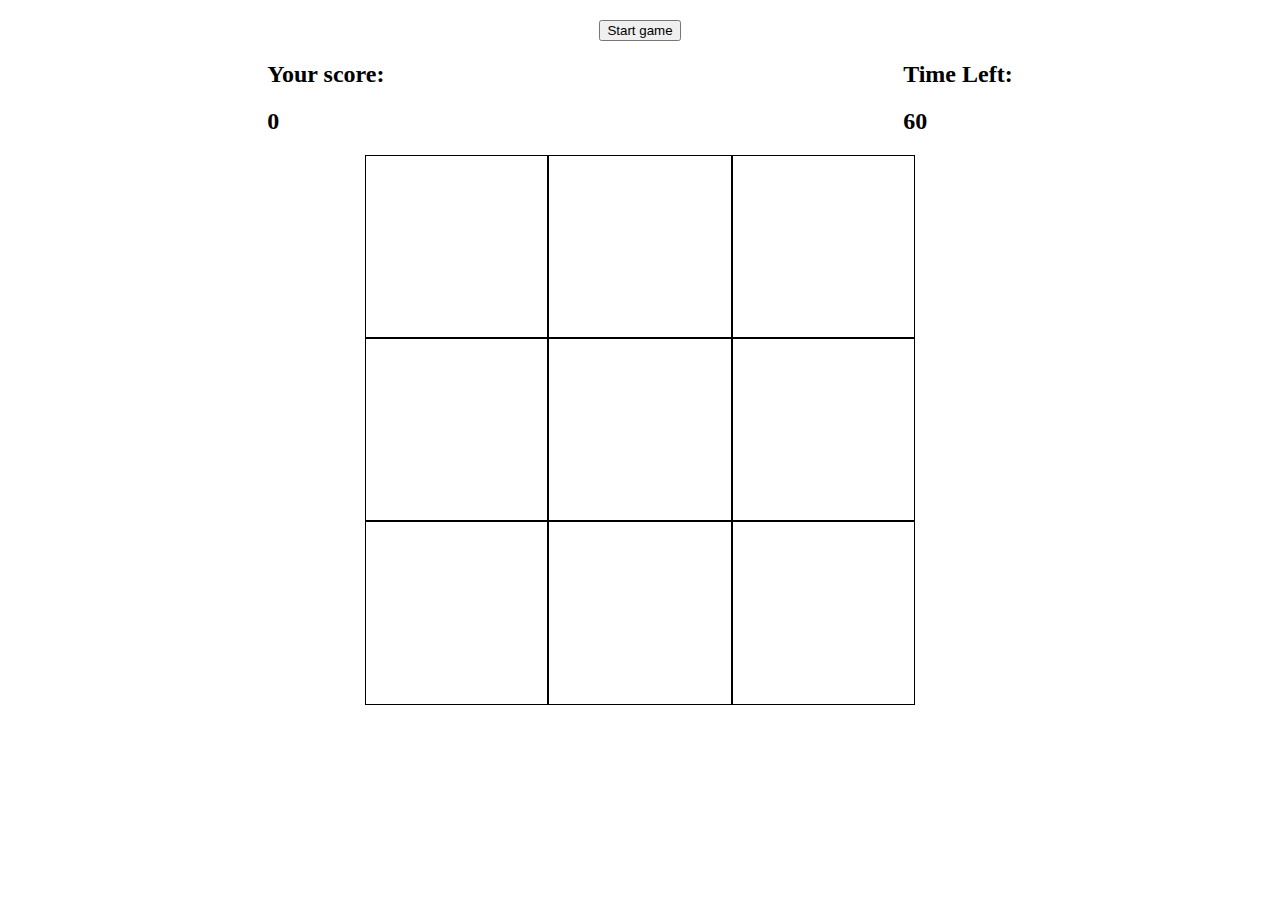
<file: index.html>
<!DOCTYPE html>

<html lang="en">
  <head>
    <meta charset="utf-8" />
    <title>Whac-a-mole</title>
    <link rel="stylesheet" href="styles.css" />
  </head>
  <body>
    <button id="start-button">Start game</button>

    <div class="wrapper">
      <div class="score">
        <h2>Your score:</h2>
        <h2 id="score">0</h2>
      </div>

      <div class="time">
        <h2>Time Left:</h2>
        <h2 id="time-left">60</h2>
      </div>
    </div>

    <div class="grid">
      <div class="square" id="1"></div>
      <div class="square" id="2"></div>
      <div class="square" id="3"></div>
      <div class="square" id="4"></div>
      <div class="square" id="5"></div>
      <div class="square" id="6"></div>
      <div class="square" id="7"></div>
      <div class="square" id="8"></div>
      <div class="square" id="9"></div>
    </div>

    <script src="app.js"></script>
  </body>
</html>
</file>
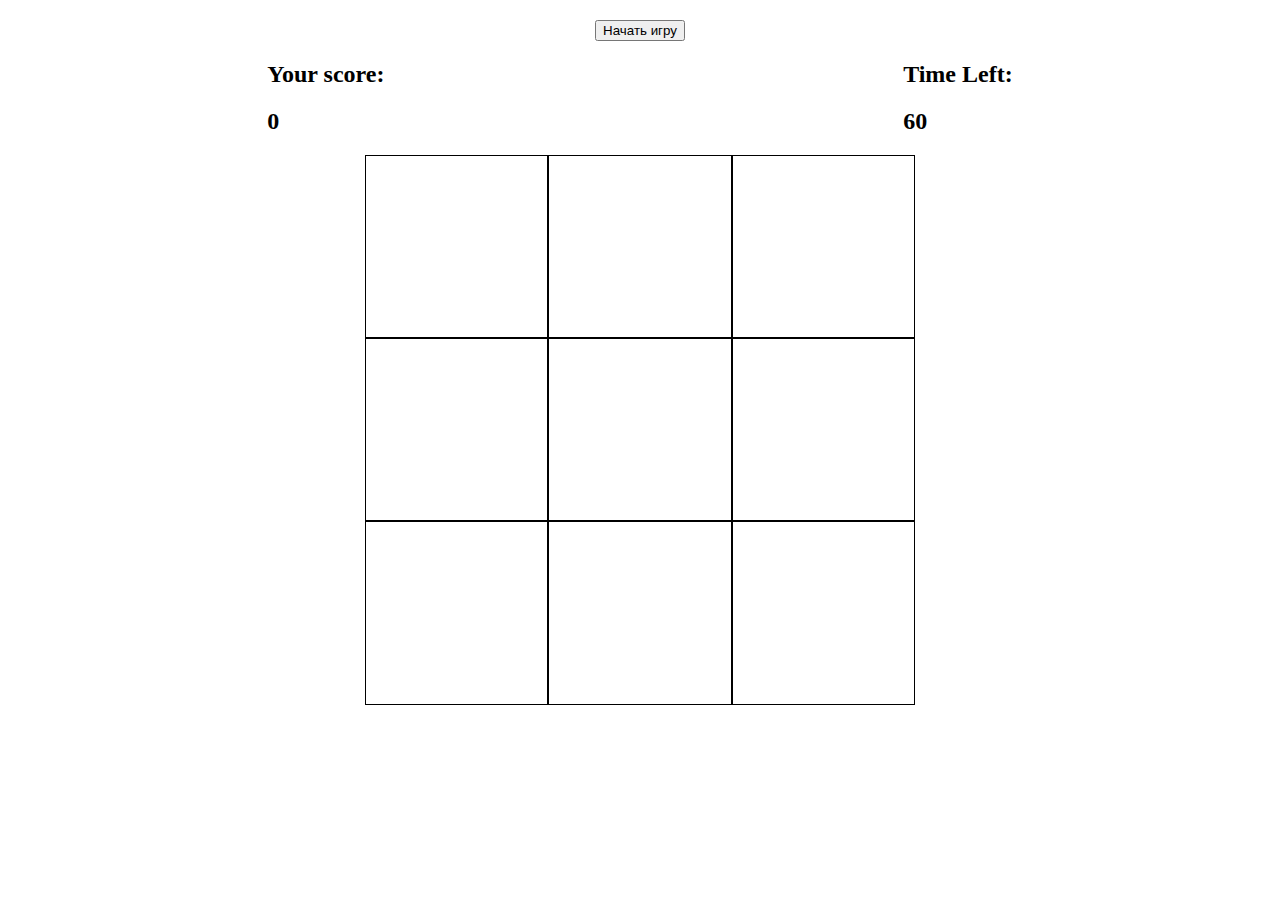
<file: whac-a-mole-master/index.html>
<!DOCTYPE html>

<html lang="en">
  <head>
    <meta charset="utf-8" />
    <title>Whac-a-mole</title>
    <link rel="stylesheet" href="styles.css" />
  </head>
  <body>
    <button id="start-button">Начать игру</button>

    <div class="wrapper">
      <div class="score">
        <h2>Your score:</h2>
        <h2 id="score">0</h2>
      </div>

      <div class="time">
        <h2>Time Left:</h2>
        <h2 id="time-left">60</h2>
      </div>
    </div>

    <div class="grid">
      <div class="square" id="1"></div>
      <div class="square" id="2"></div>
      <div class="square" id="3"></div>
      <div class="square" id="4"></div>
      <div class="square" id="5"></div>
      <div class="square" id="6"></div>
      <div class="square" id="7"></div>
      <div class="square" id="8"></div>
      <div class="square" id="9"></div>
    </div>

    <script src="app.js"></script>
  </body>
</html>
</file>
<file: styles.css>
*,
*::before,
*::after {
  box-sizing: border-box;
}

.wrapper {
  display: flex;
  justify-content: space-around;
}
.grid {
  display: grid;
  margin: 0 auto;
  grid-template-columns: repeat(3, 1fr); 
  width: 550px; 
  height: 550px; 
}

.square {
  height: 100%;
  width: 100%;
  border: solid black 1px;
}

.mole {
  background-image: url("mole.jpg");
  background-size: cover;
}

button {
	display: block;
	margin: 0 auto;
	cursor: pointer;
	margin-top: 20px;
}
</file>
<file: whac-a-mole-master/styles.css>
*,
*::before,
*::after {
  box-sizing: border-box;
}

.wrapper {
  display: flex;
  justify-content: space-around;
}
.grid {
  display: grid;
  margin: 0 auto;
  grid-template-columns: repeat(3, 1fr); 
  width: 550px; 
  height: 550px; 
}

.square {
  height: 100%;
  width: 100%;
  border: solid black 1px;
}

.mole {
  background-image: url("mole.jpg");
  background-size: cover;
}

button {
	display: block;
	margin: 0 auto;
	cursor: pointer;
	margin-top: 20px;
}
</file>
